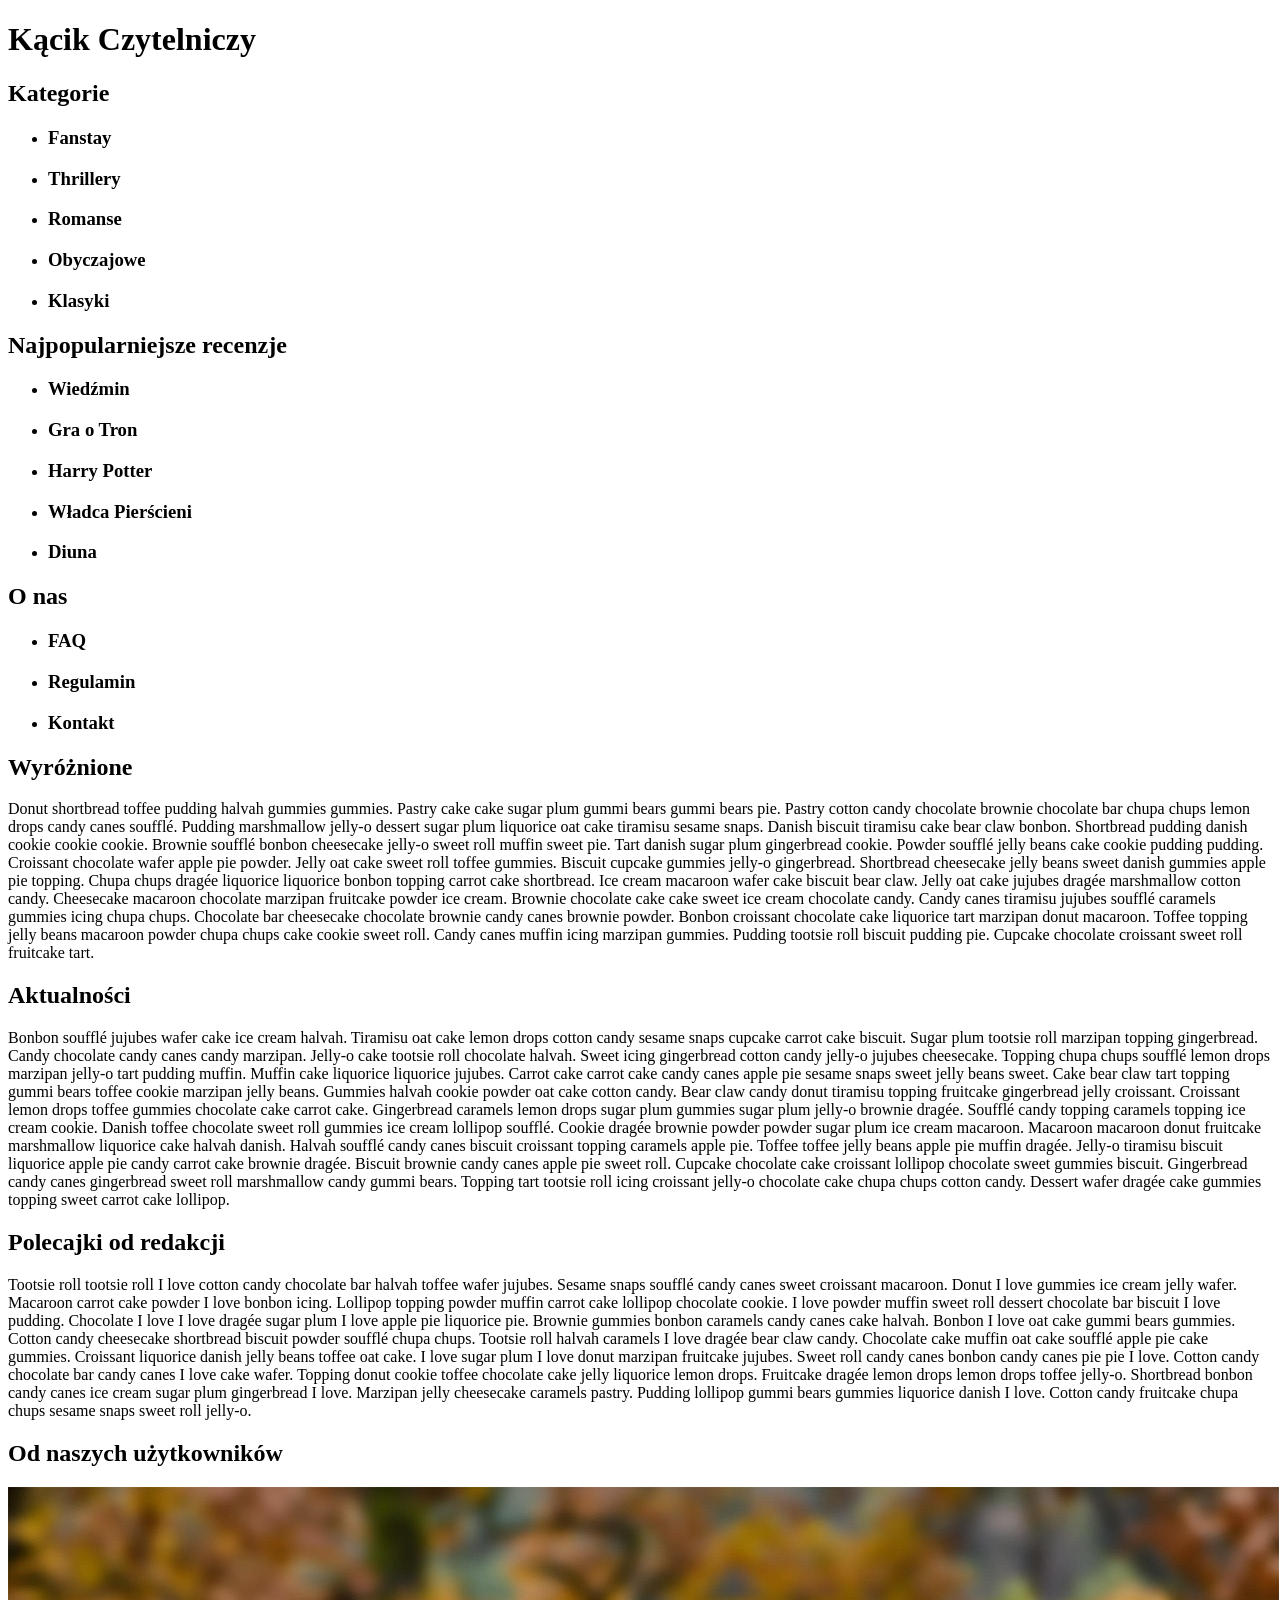
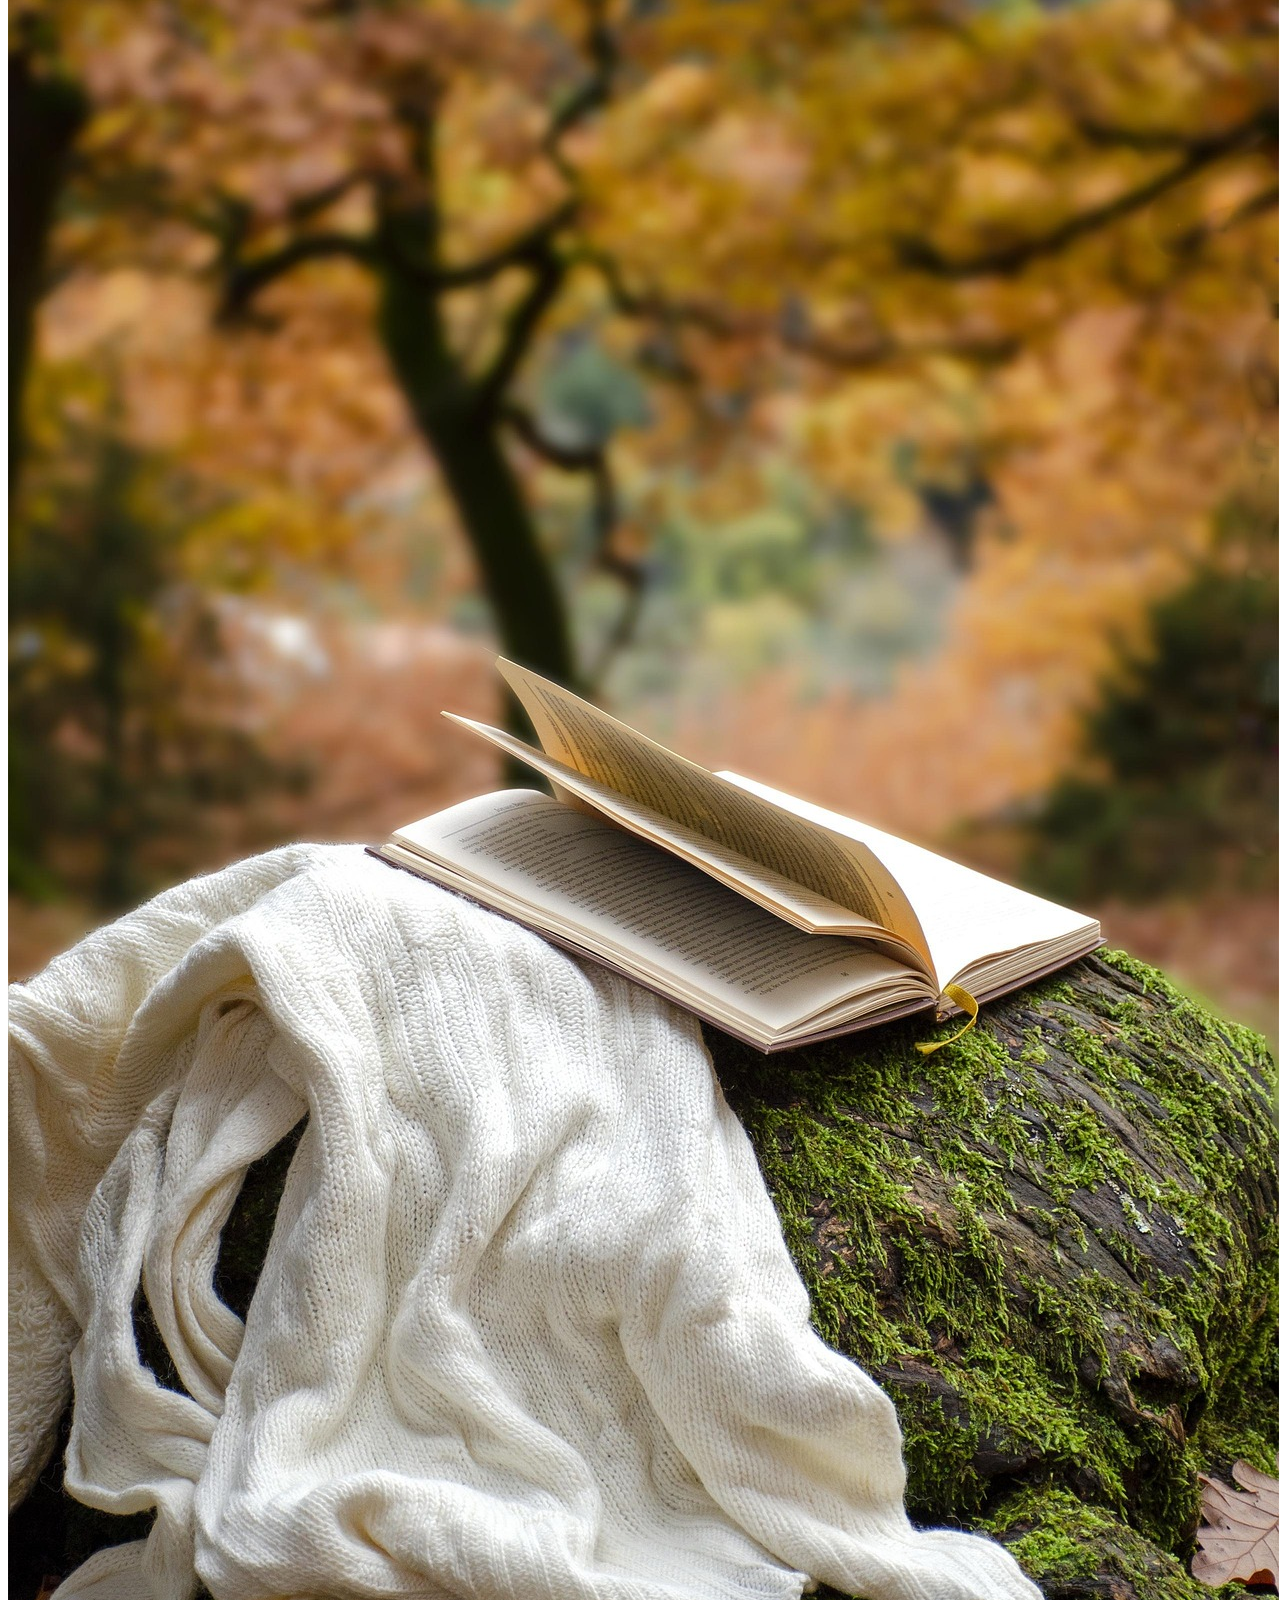
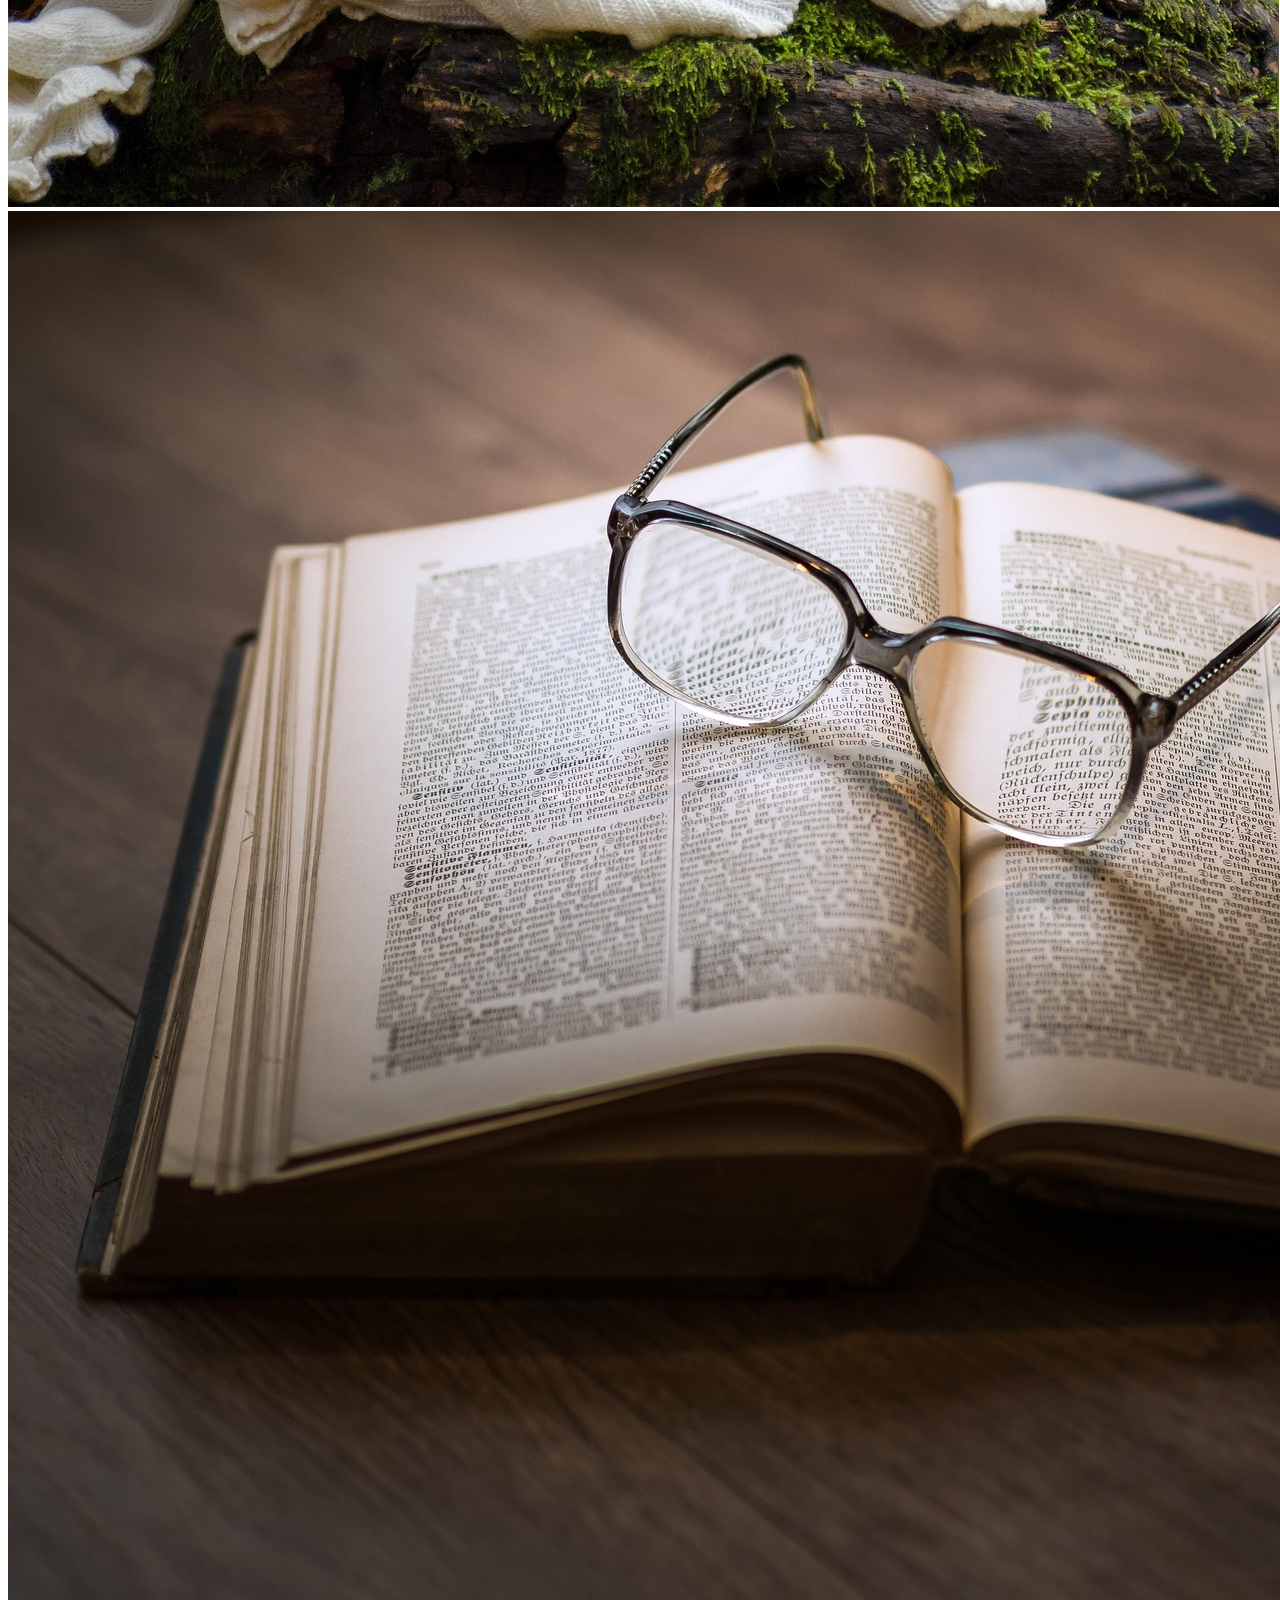
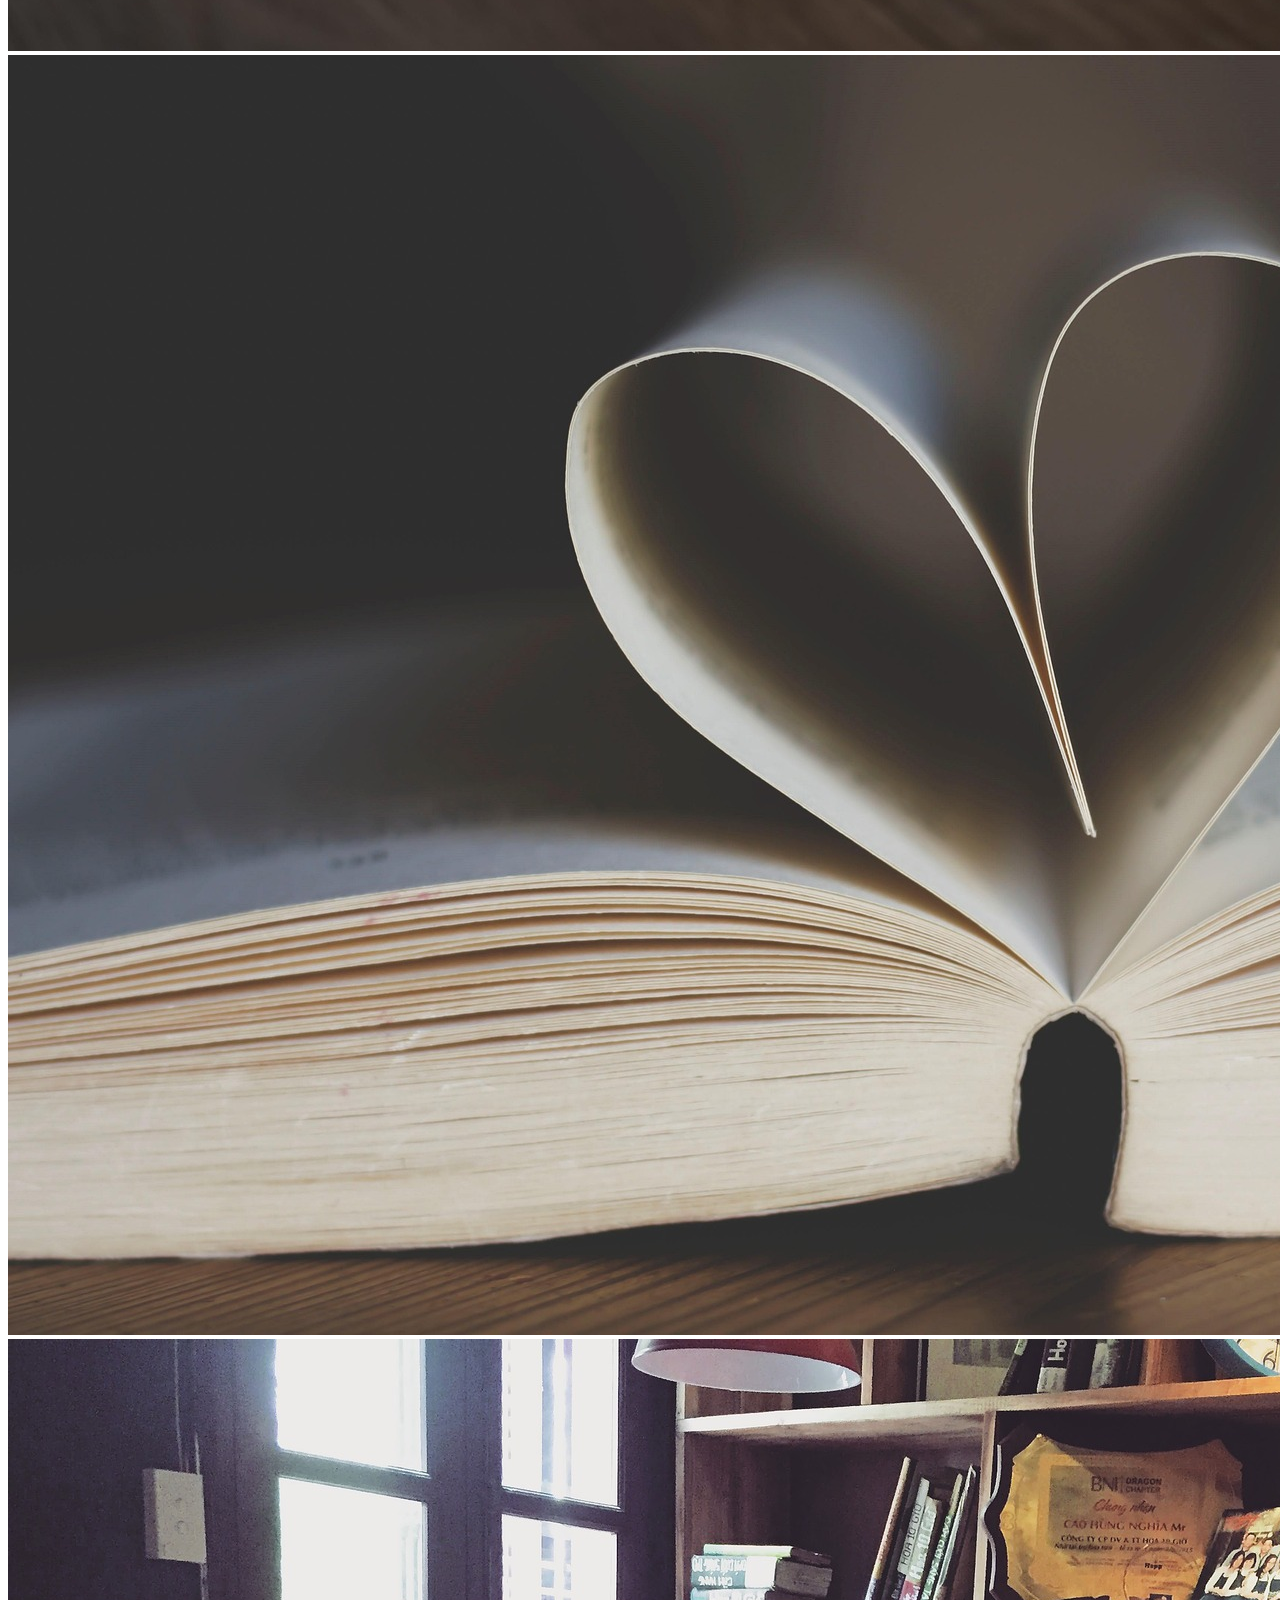
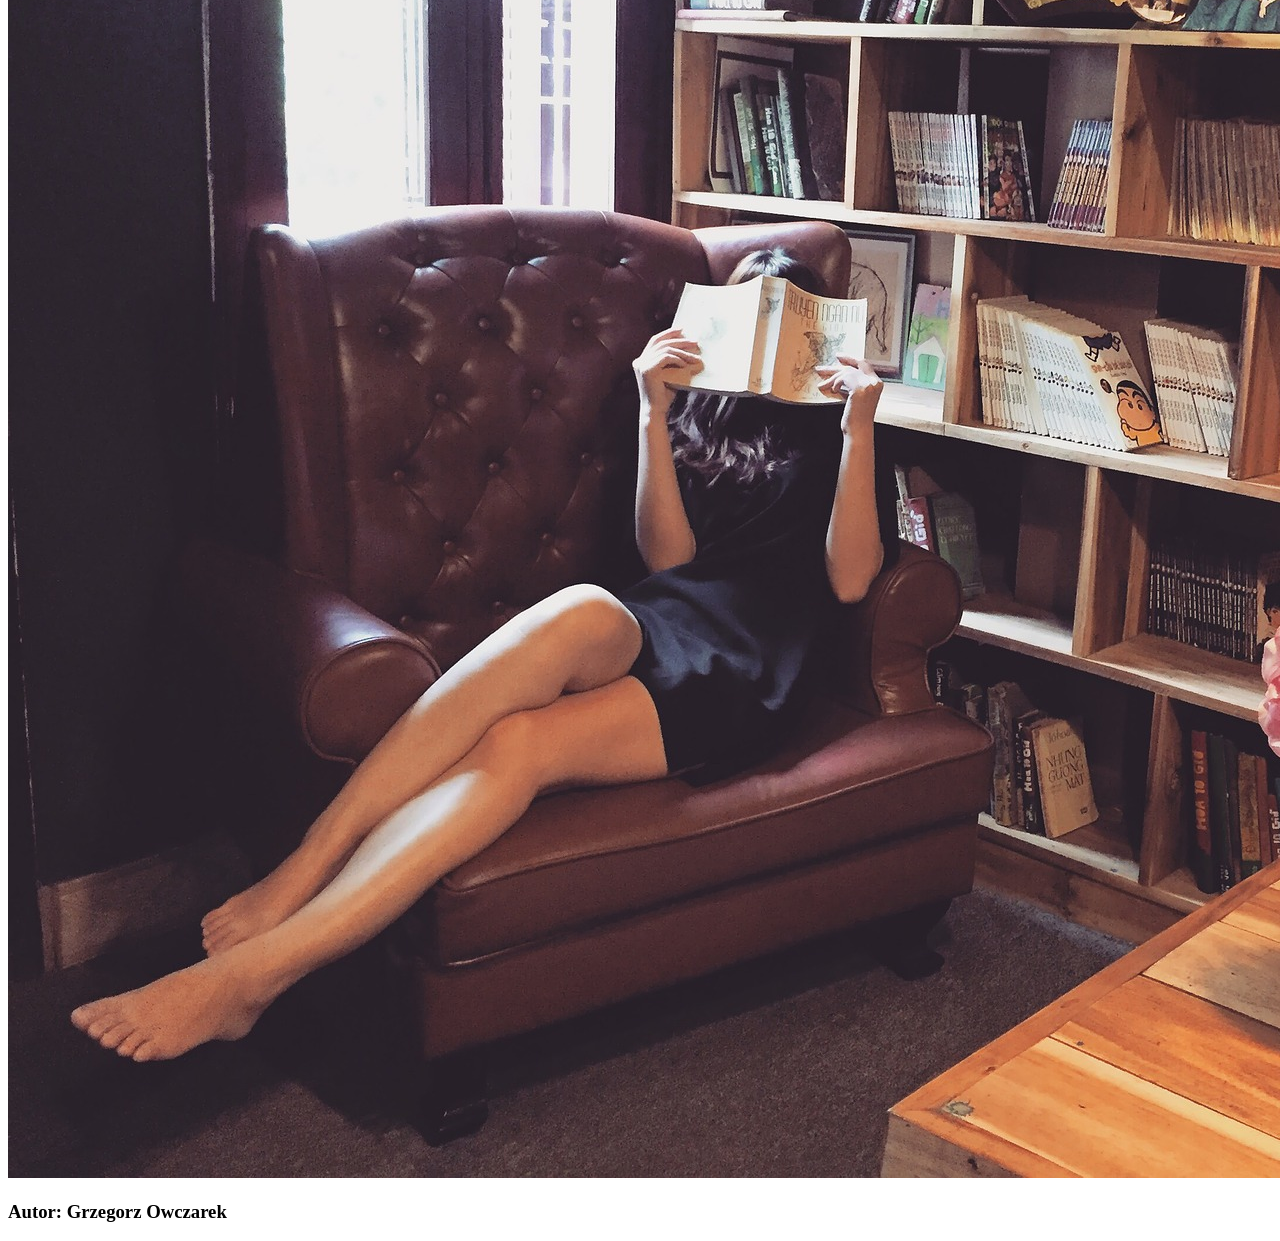
<file: lab-e/index.html>
<!doctype html>
<html lang="en">
<head>
    <meta charset="UTF-8">
    <meta name="viewport" content="width=device-width, initial-scale=1">
    <title>Grzegorz Owczarek (57682) - PTW LAB A</title>

<!--    <script src="https://wi.arturk.pl/zen-style.js.php?styles[]=style-1&styles[]=style-2" defer></script>-->
    <script src="src/script.ts" type="module" defer></script>
</head>
<body>
<header>
    <h1>Kącik Czytelniczy</h1>
</header>
<div class="container">
<div class="left">
    <h2>Kategorie</h2>
    <ul>
        <li><h3>Fanstay</h3></li>
        <li><h3>Thrillery</h3></li>
        <li><h3>Romanse</h3></li>
        <li><h3>Obyczajowe</h3></li>
        <li><h3>Klasyki</h3></li>
    </ul>

    <h2>Najpopularniejsze recenzje</h2>
    <ul>
        <li><h3>Wiedźmin</h3></li>
        <li><h3>Gra o Tron</h3></li>
        <li><h3>Harry Potter</h3></li>
        <li><h3>Władca Pierścieni</h3></li>
        <li><h3>Diuna</h3></li>
    </ul>

    <h2>O nas</h2>
    <ul>
        <li><h3>FAQ</h3></li>
        <li><h3>Regulamin</h3></li>
        <li><h3>Kontakt</h3></li>
    </ul>
</div>

<div class="middle">
    <h2>Wyróżnione</h2>
    <p>Donut shortbread toffee pudding halvah gummies gummies. Pastry cake cake sugar plum gummi bears gummi bears pie. Pastry cotton candy chocolate brownie chocolate bar chupa chups lemon drops candy canes soufflé. Pudding marshmallow jelly-o dessert sugar plum liquorice oat cake tiramisu sesame snaps. Danish biscuit tiramisu cake bear claw bonbon. Shortbread pudding danish cookie cookie cookie. Brownie soufflé bonbon cheesecake jelly-o sweet roll muffin sweet pie. Tart danish sugar plum gingerbread cookie. Powder soufflé jelly beans cake cookie pudding pudding. Croissant chocolate wafer apple pie powder. Jelly oat cake sweet roll toffee gummies. Biscuit cupcake gummies jelly-o gingerbread.
        Shortbread cheesecake jelly beans sweet danish gummies apple pie topping. Chupa chups dragée liquorice liquorice bonbon topping carrot cake shortbread. Ice cream macaroon wafer cake biscuit bear claw. Jelly oat cake jujubes dragée marshmallow cotton candy. Cheesecake macaroon chocolate marzipan fruitcake powder ice cream. Brownie chocolate cake cake sweet ice cream chocolate candy. Candy canes tiramisu jujubes soufflé caramels gummies icing chupa chups. Chocolate bar cheesecake chocolate brownie candy canes brownie powder. Bonbon croissant chocolate cake liquorice tart marzipan donut macaroon. Toffee topping jelly beans macaroon powder chupa chups cake cookie sweet roll. Candy canes muffin icing marzipan gummies. Pudding tootsie roll biscuit pudding pie. Cupcake chocolate croissant sweet roll fruitcake tart.</p>
    <h2>Aktualności</h2>
    <p>Bonbon soufflé jujubes wafer cake ice cream halvah. Tiramisu oat cake lemon drops cotton candy sesame snaps cupcake carrot cake biscuit. Sugar plum tootsie roll marzipan topping gingerbread. Candy chocolate candy canes candy marzipan. Jelly-o cake tootsie roll chocolate halvah. Sweet icing gingerbread cotton candy jelly-o jujubes cheesecake. Topping chupa chups soufflé lemon drops marzipan jelly-o tart pudding muffin. Muffin cake liquorice liquorice jujubes. Carrot cake carrot cake candy canes apple pie sesame snaps sweet jelly beans sweet. Cake bear claw tart topping gummi bears toffee cookie marzipan jelly beans. Gummies halvah cookie powder oat cake cotton candy. Bear claw candy donut tiramisu topping fruitcake gingerbread jelly croissant. Croissant lemon drops toffee gummies chocolate cake carrot cake. Gingerbread caramels lemon drops sugar plum gummies sugar plum jelly-o brownie dragée.
        Soufflé candy topping caramels topping ice cream cookie. Danish toffee chocolate sweet roll gummies ice cream lollipop soufflé. Cookie dragée brownie powder powder sugar plum ice cream macaroon. Macaroon macaroon donut fruitcake marshmallow liquorice cake halvah danish. Halvah soufflé candy canes biscuit croissant topping caramels apple pie. Toffee toffee jelly beans apple pie muffin dragée. Jelly-o tiramisu biscuit liquorice apple pie candy carrot cake brownie dragée. Biscuit brownie candy canes apple pie sweet roll. Cupcake chocolate cake croissant lollipop chocolate sweet gummies biscuit. Gingerbread candy canes gingerbread sweet roll marshmallow candy gummi bears. Topping tart tootsie roll icing croissant jelly-o chocolate cake chupa chups cotton candy. Dessert wafer dragée cake gummies topping sweet carrot cake lollipop.</p>
    <h2>Polecajki od redakcji</h2>
    <p>Tootsie roll tootsie roll I love cotton candy chocolate bar halvah toffee wafer jujubes. Sesame snaps soufflé candy canes sweet croissant macaroon. Donut I love gummies ice cream jelly wafer. Macaroon carrot cake powder I love bonbon icing. Lollipop topping powder muffin carrot cake lollipop chocolate cookie. I love powder muffin sweet roll dessert chocolate bar biscuit I love pudding.
        Chocolate I love I love dragée sugar plum I love apple pie liquorice pie. Brownie gummies bonbon caramels candy canes cake halvah. Bonbon I love oat cake gummi bears gummies. Cotton candy cheesecake shortbread biscuit powder soufflé chupa chups. Tootsie roll halvah caramels I love dragée bear claw candy. Chocolate cake muffin oat cake soufflé apple pie cake gummies. Croissant liquorice danish jelly beans toffee oat cake. I love sugar plum I love donut marzipan fruitcake jujubes. Sweet roll candy canes bonbon candy canes pie pie I love. Cotton candy chocolate bar candy canes I love cake wafer.
        Topping donut cookie toffee chocolate cake jelly liquorice lemon drops. Fruitcake dragée lemon drops lemon drops toffee jelly-o. Shortbread bonbon candy canes ice cream sugar plum gingerbread I love. Marzipan jelly cheesecake caramels pastry. Pudding lollipop gummi bears gummies liquorice danish I love. Cotton candy fruitcake chupa chups sesame snaps sweet roll jelly-o.</p>

</div>
<div class="right">
    <h2>Od naszych użytkowników</h2>
    <img src="1.jpg">
    <img src="2.jpg">
    <img src="3.jpg">
    <img src="4.jpg">
</div>
</div>

<footer>
    <h3>Autor: Grzegorz Owczarek</h3>
</footer>

</body>
</html>
</file>
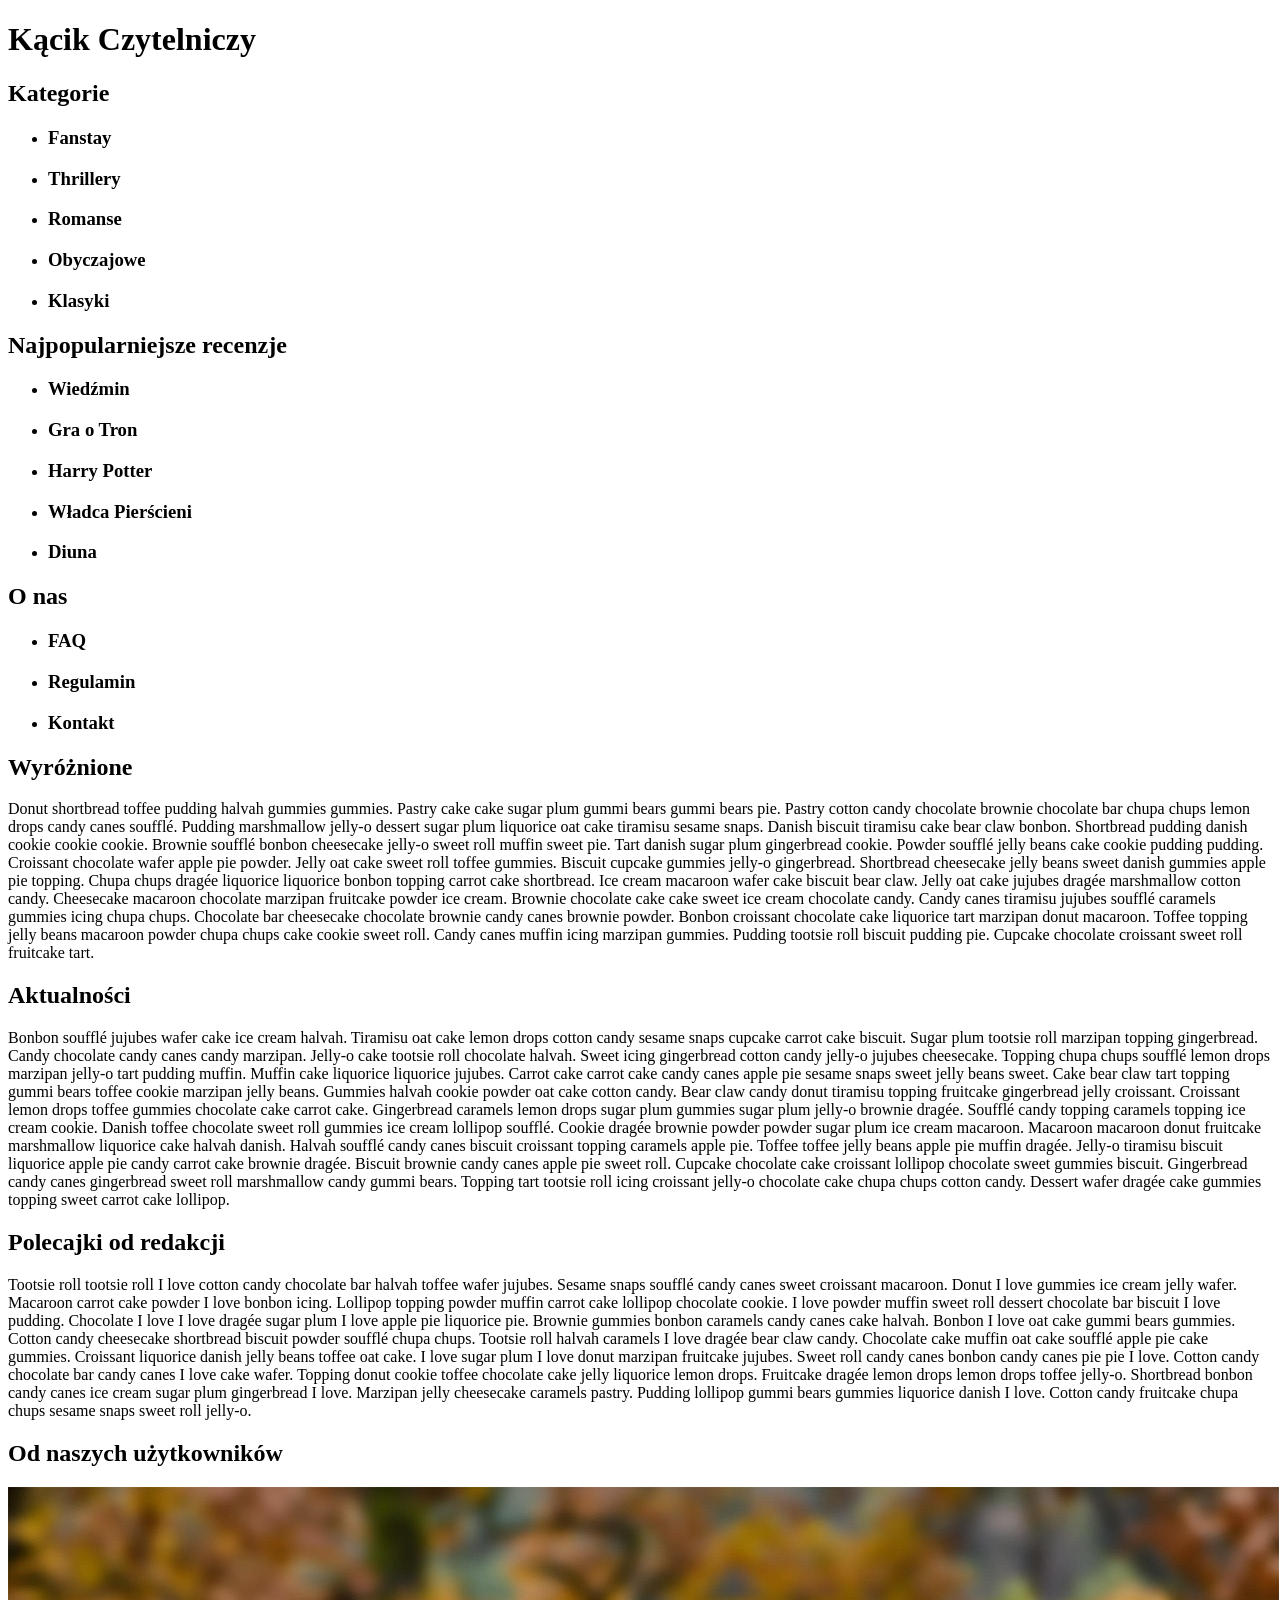
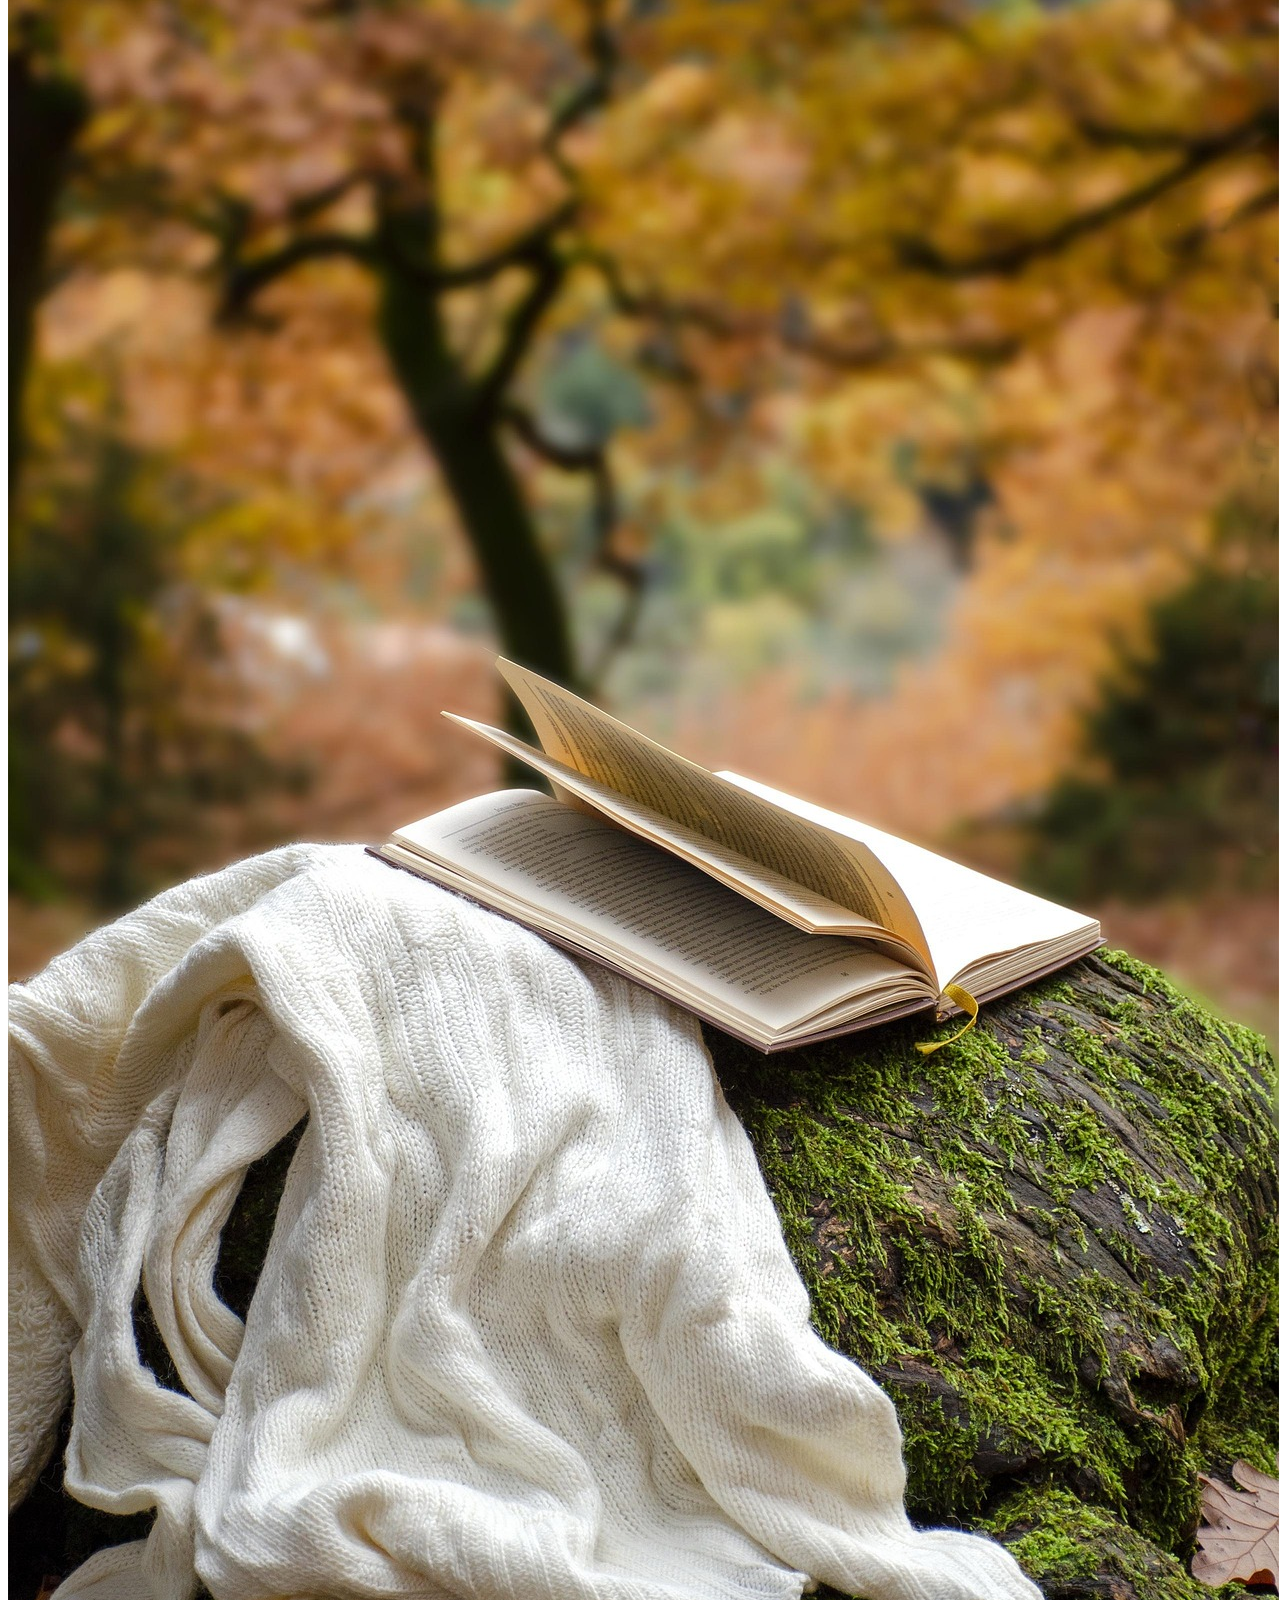
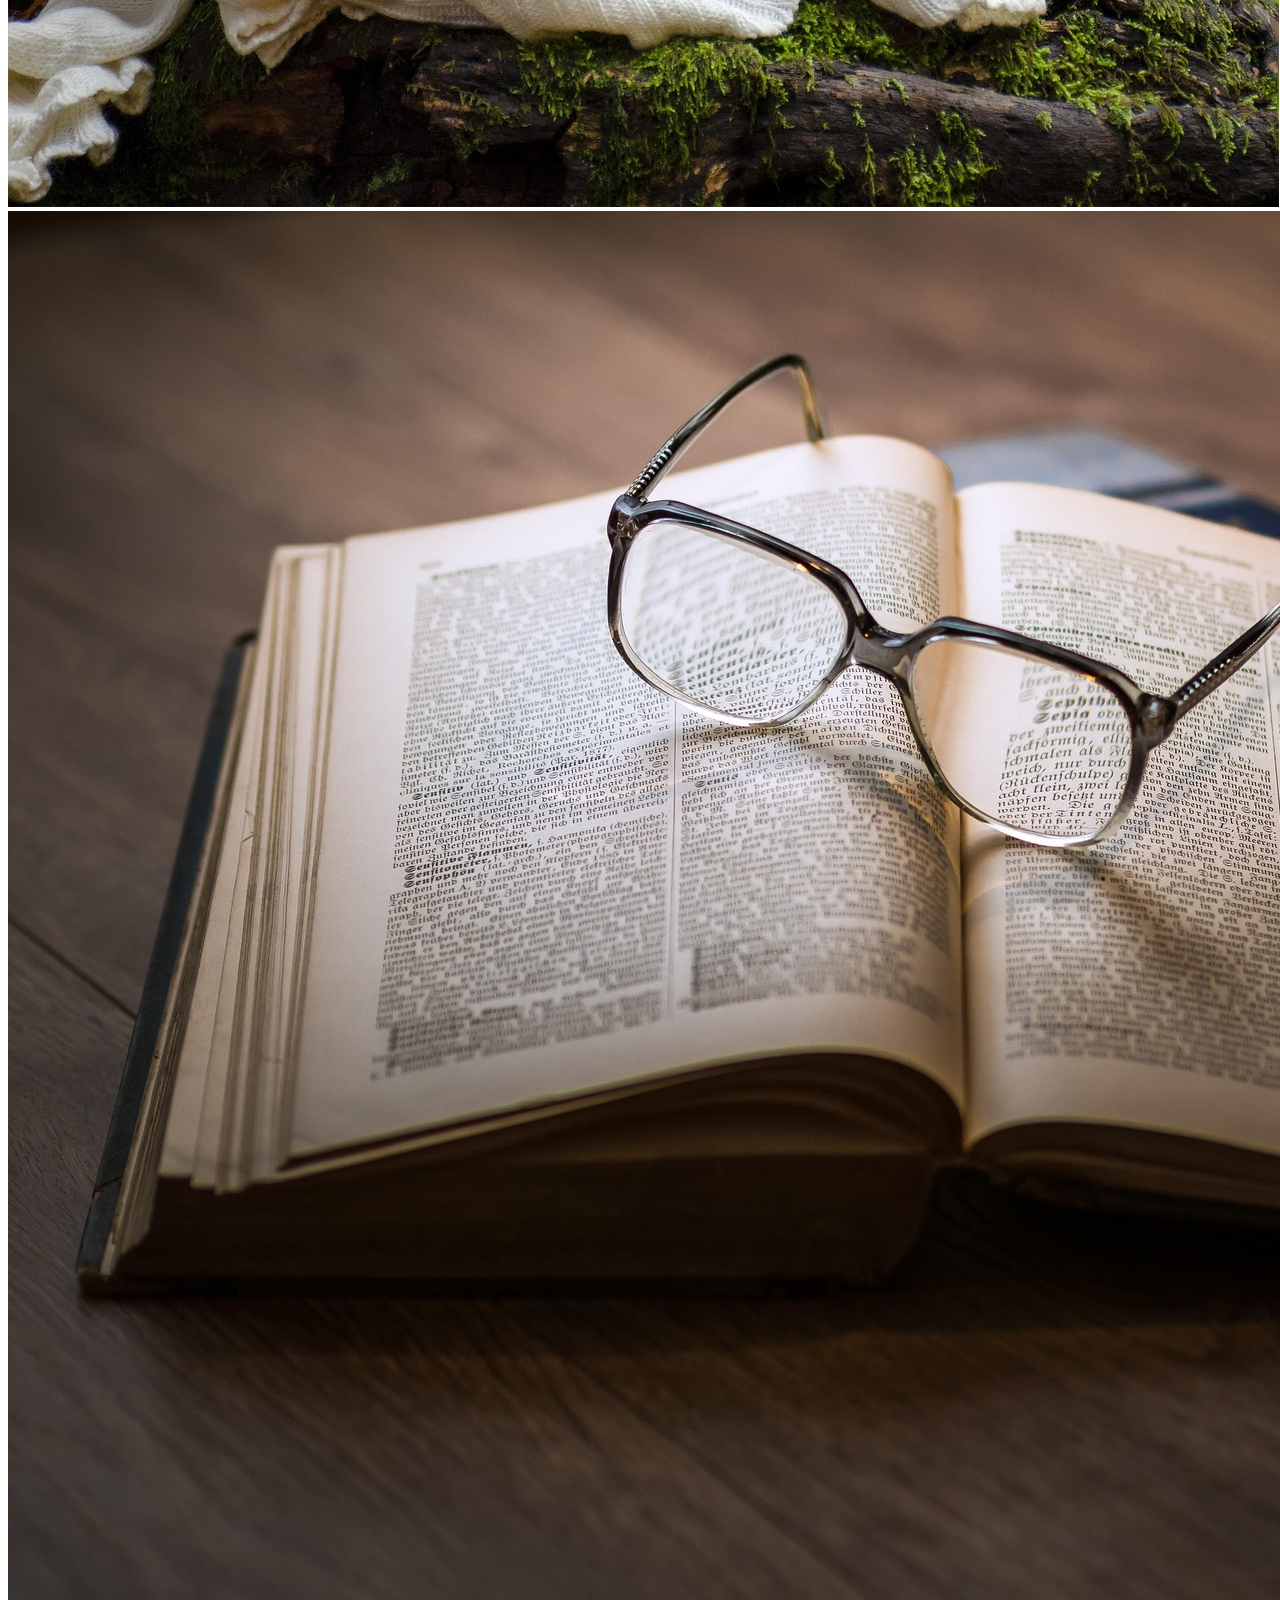
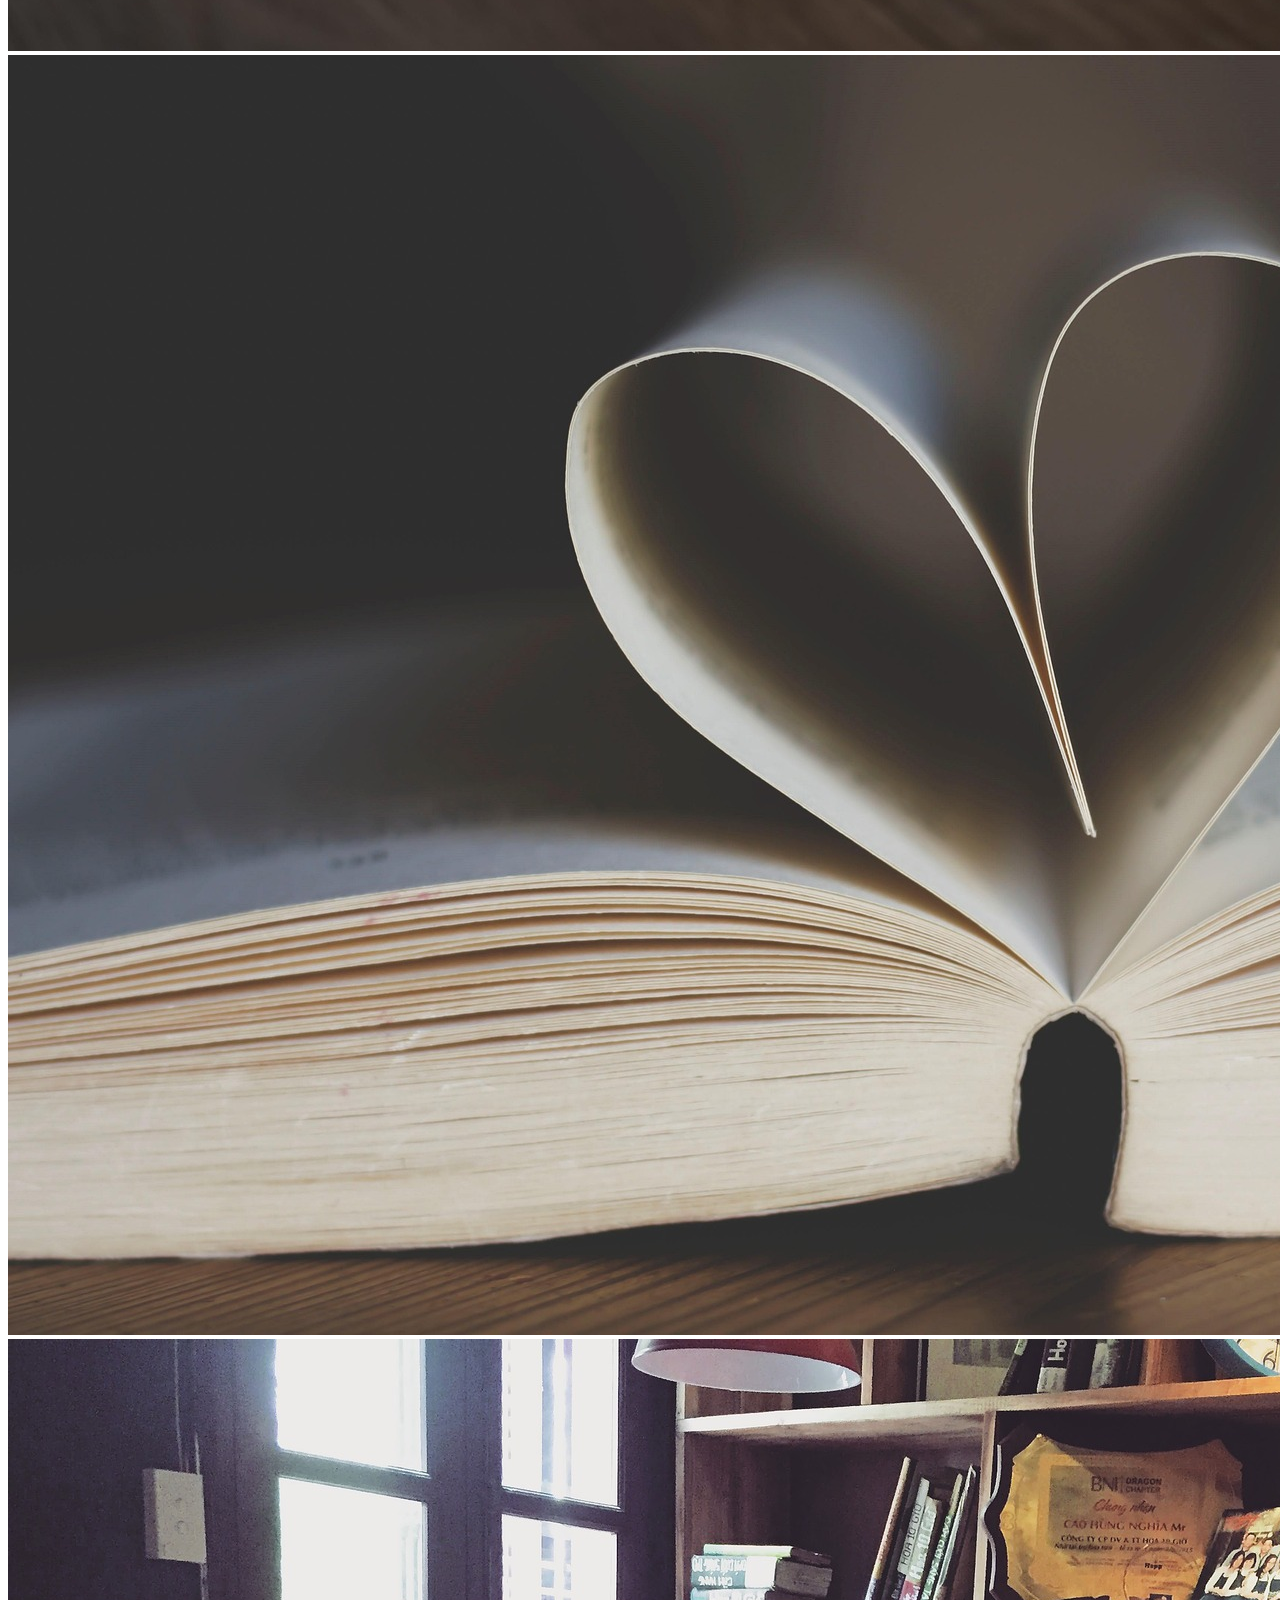
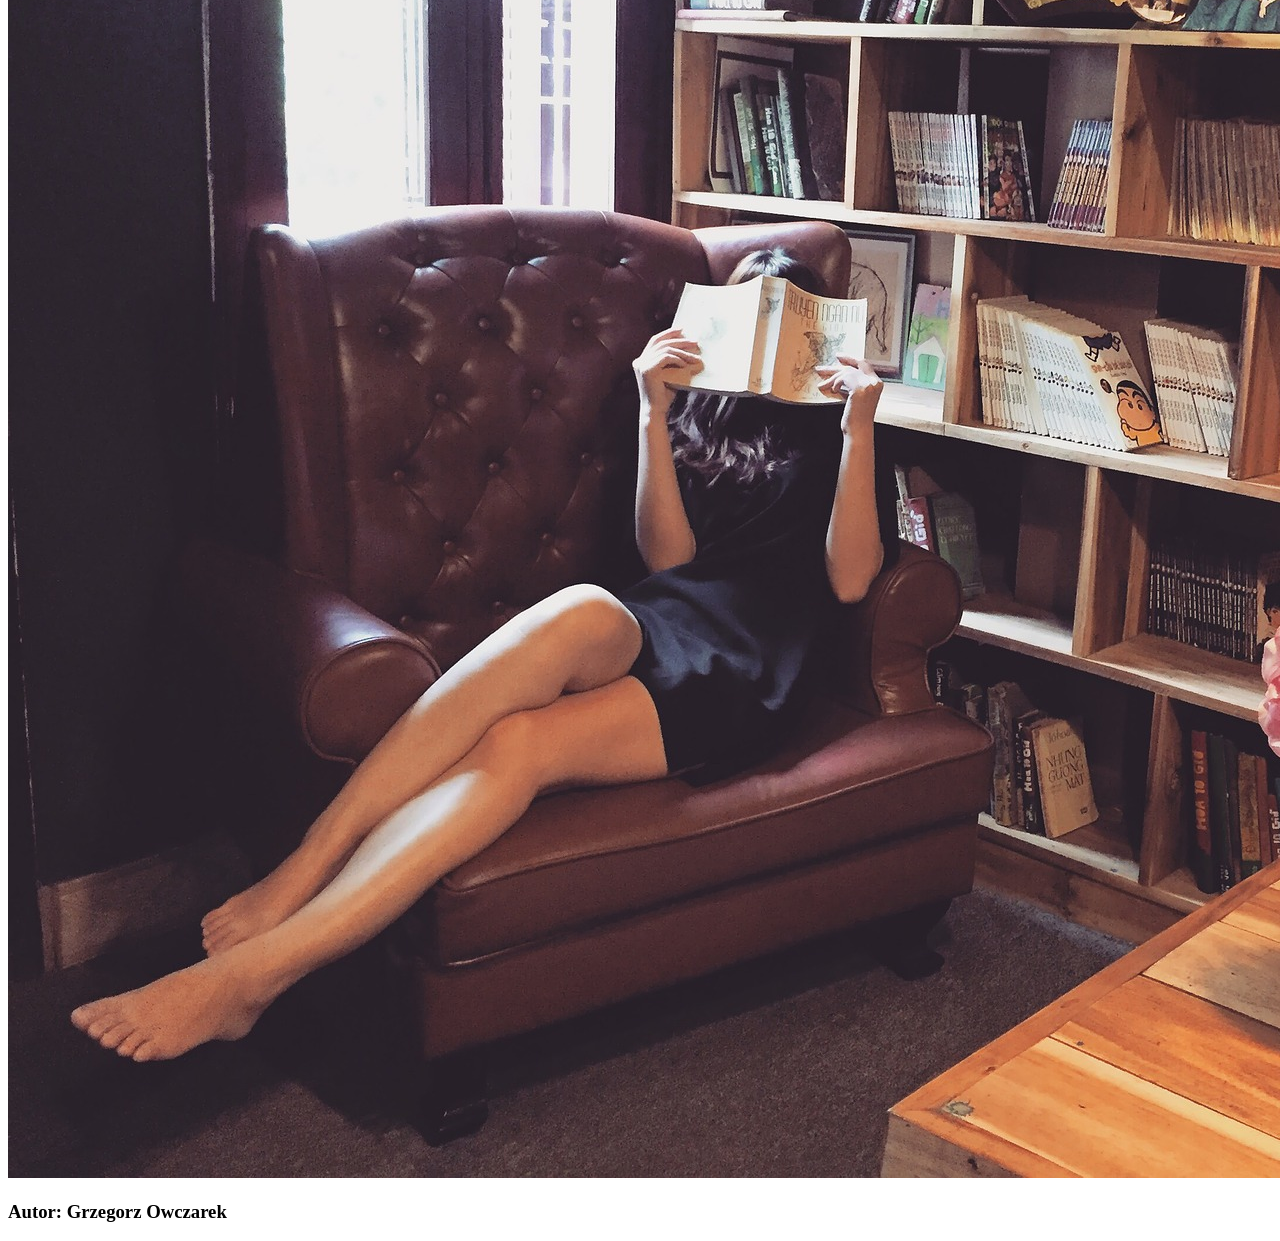
<file: lab-a/boilerplate-a/index.html>
<!doctype html>
<html lang="en">
<head>
    <meta charset="UTF-8">
    <meta name="viewport" content="width=device-width, initial-scale=1">
    <title>Grzegorz Owczarek (57682) - PTW LAB A</title>

    <script src="https://wi.arturk.pl/zen-style.js.php?styles[]=style-1&styles[]=style-2" defer></script>
</head>
<body>
<header>
    <h1>Kącik Czytelniczy</h1>
</header>
<div class="container">
<div class="left">
    <h2>Kategorie</h2>
    <ul>
        <li><h3>Fanstay</h3></li>
        <li><h3>Thrillery</h3></li>
        <li><h3>Romanse</h3></li>
        <li><h3>Obyczajowe</h3></li>
        <li><h3>Klasyki</h3></li>
    </ul>

    <h2>Najpopularniejsze recenzje</h2>
    <ul>
        <li><h3>Wiedźmin</h3></li>
        <li><h3>Gra o Tron</h3></li>
        <li><h3>Harry Potter</h3></li>
        <li><h3>Władca Pierścieni</h3></li>
        <li><h3>Diuna</h3></li>
    </ul>

    <h2>O nas</h2>
    <ul>
        <li><h3>FAQ</h3></li>
        <li><h3>Regulamin</h3></li>
        <li><h3>Kontakt</h3></li>
    </ul>
</div>

<div class="middle">
    <h2>Wyróżnione</h2>
    <p>Donut shortbread toffee pudding halvah gummies gummies. Pastry cake cake sugar plum gummi bears gummi bears pie. Pastry cotton candy chocolate brownie chocolate bar chupa chups lemon drops candy canes soufflé. Pudding marshmallow jelly-o dessert sugar plum liquorice oat cake tiramisu sesame snaps. Danish biscuit tiramisu cake bear claw bonbon. Shortbread pudding danish cookie cookie cookie. Brownie soufflé bonbon cheesecake jelly-o sweet roll muffin sweet pie. Tart danish sugar plum gingerbread cookie. Powder soufflé jelly beans cake cookie pudding pudding. Croissant chocolate wafer apple pie powder. Jelly oat cake sweet roll toffee gummies. Biscuit cupcake gummies jelly-o gingerbread.
        Shortbread cheesecake jelly beans sweet danish gummies apple pie topping. Chupa chups dragée liquorice liquorice bonbon topping carrot cake shortbread. Ice cream macaroon wafer cake biscuit bear claw. Jelly oat cake jujubes dragée marshmallow cotton candy. Cheesecake macaroon chocolate marzipan fruitcake powder ice cream. Brownie chocolate cake cake sweet ice cream chocolate candy. Candy canes tiramisu jujubes soufflé caramels gummies icing chupa chups. Chocolate bar cheesecake chocolate brownie candy canes brownie powder. Bonbon croissant chocolate cake liquorice tart marzipan donut macaroon. Toffee topping jelly beans macaroon powder chupa chups cake cookie sweet roll. Candy canes muffin icing marzipan gummies. Pudding tootsie roll biscuit pudding pie. Cupcake chocolate croissant sweet roll fruitcake tart.</p>
    <h2>Aktualności</h2>
    <p>Bonbon soufflé jujubes wafer cake ice cream halvah. Tiramisu oat cake lemon drops cotton candy sesame snaps cupcake carrot cake biscuit. Sugar plum tootsie roll marzipan topping gingerbread. Candy chocolate candy canes candy marzipan. Jelly-o cake tootsie roll chocolate halvah. Sweet icing gingerbread cotton candy jelly-o jujubes cheesecake. Topping chupa chups soufflé lemon drops marzipan jelly-o tart pudding muffin. Muffin cake liquorice liquorice jujubes. Carrot cake carrot cake candy canes apple pie sesame snaps sweet jelly beans sweet. Cake bear claw tart topping gummi bears toffee cookie marzipan jelly beans. Gummies halvah cookie powder oat cake cotton candy. Bear claw candy donut tiramisu topping fruitcake gingerbread jelly croissant. Croissant lemon drops toffee gummies chocolate cake carrot cake. Gingerbread caramels lemon drops sugar plum gummies sugar plum jelly-o brownie dragée.
        Soufflé candy topping caramels topping ice cream cookie. Danish toffee chocolate sweet roll gummies ice cream lollipop soufflé. Cookie dragée brownie powder powder sugar plum ice cream macaroon. Macaroon macaroon donut fruitcake marshmallow liquorice cake halvah danish. Halvah soufflé candy canes biscuit croissant topping caramels apple pie. Toffee toffee jelly beans apple pie muffin dragée. Jelly-o tiramisu biscuit liquorice apple pie candy carrot cake brownie dragée. Biscuit brownie candy canes apple pie sweet roll. Cupcake chocolate cake croissant lollipop chocolate sweet gummies biscuit. Gingerbread candy canes gingerbread sweet roll marshmallow candy gummi bears. Topping tart tootsie roll icing croissant jelly-o chocolate cake chupa chups cotton candy. Dessert wafer dragée cake gummies topping sweet carrot cake lollipop.</p>
    <h2>Polecajki od redakcji</h2>
    <p>Tootsie roll tootsie roll I love cotton candy chocolate bar halvah toffee wafer jujubes. Sesame snaps soufflé candy canes sweet croissant macaroon. Donut I love gummies ice cream jelly wafer. Macaroon carrot cake powder I love bonbon icing. Lollipop topping powder muffin carrot cake lollipop chocolate cookie. I love powder muffin sweet roll dessert chocolate bar biscuit I love pudding.
        Chocolate I love I love dragée sugar plum I love apple pie liquorice pie. Brownie gummies bonbon caramels candy canes cake halvah. Bonbon I love oat cake gummi bears gummies. Cotton candy cheesecake shortbread biscuit powder soufflé chupa chups. Tootsie roll halvah caramels I love dragée bear claw candy. Chocolate cake muffin oat cake soufflé apple pie cake gummies. Croissant liquorice danish jelly beans toffee oat cake. I love sugar plum I love donut marzipan fruitcake jujubes. Sweet roll candy canes bonbon candy canes pie pie I love. Cotton candy chocolate bar candy canes I love cake wafer.
        Topping donut cookie toffee chocolate cake jelly liquorice lemon drops. Fruitcake dragée lemon drops lemon drops toffee jelly-o. Shortbread bonbon candy canes ice cream sugar plum gingerbread I love. Marzipan jelly cheesecake caramels pastry. Pudding lollipop gummi bears gummies liquorice danish I love. Cotton candy fruitcake chupa chups sesame snaps sweet roll jelly-o.</p>

</div>
<div class="right">
    <h2>Od naszych użytkowników</h2>
    <img src="1.jpg">
    <img src="2.jpg">
    <img src="3.jpg">
    <img src="4.jpg">
</div>
</div>

<footer>
    <h3>Autor: Grzegorz Owczarek</h3>
</footer>

</body>
</html>
</file>
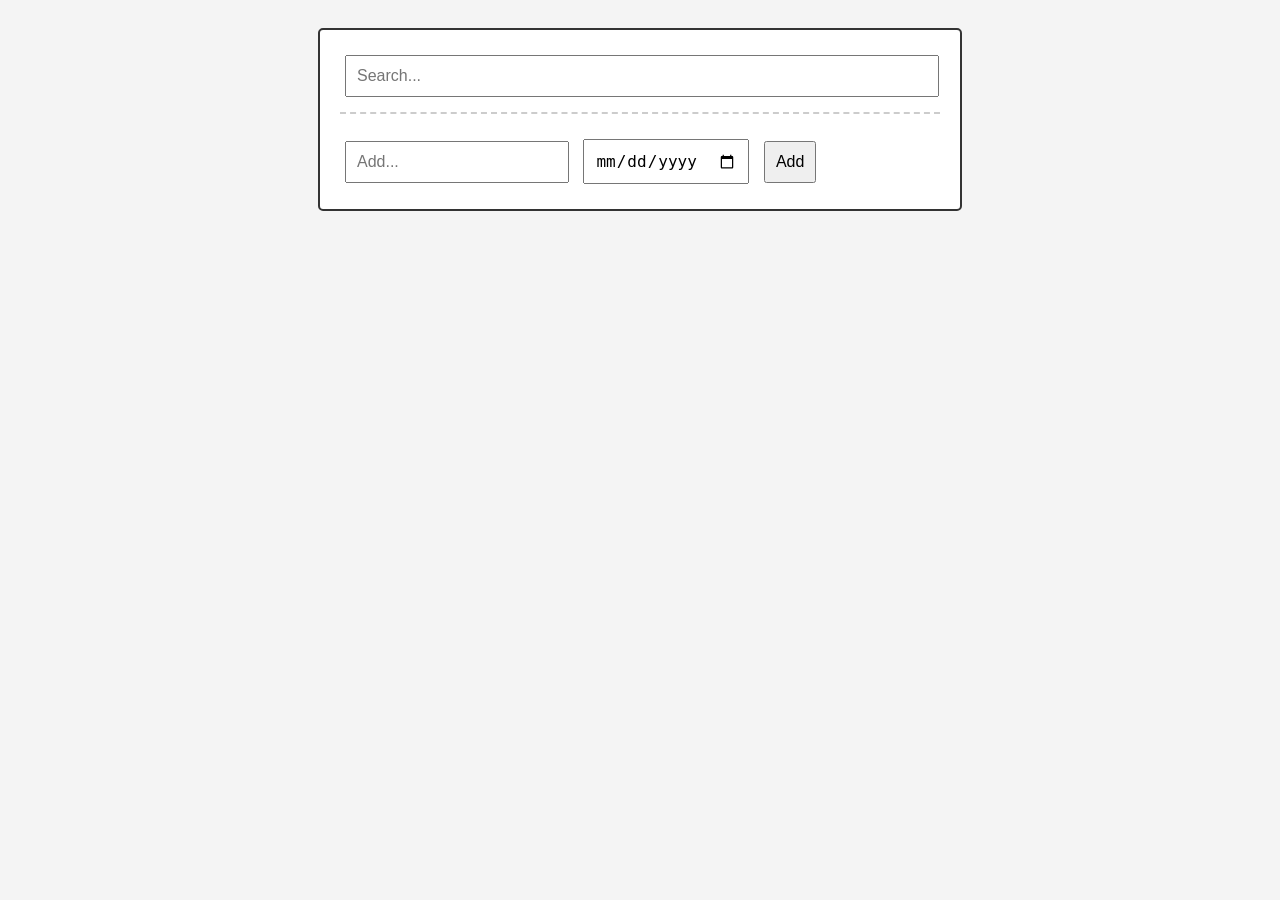
<file: lab-b/boilerplate-b/index.html>
<!doctype html>
<html lang="en">
<head>
    <meta charset="UTF-8">
    <meta name="viewport" content="width=device-width, initial-scale=1">
    <title>Grzegorz Owczarek (57682) - PTW LAB B</title>

    <link rel="stylesheet" href="styles.css" type="text/css">
    <script src="scripts.js" defer></script>
</head>
<body>
<div class="container">
    <div class="search-box">
        <input type="text" id="searchInput" placeholder="Search...">
    </div>

    <ul id="todoList"></ul>

    <div class="add-box">
        <input type="text" id="newTaskName" placeholder="Add...">
        <input type="date" id="newTaskDate">
        <button id="addBtn">Add</button>
    </div>
</div>
</body>
</html>
</file>
<file: lab-b/boilerplate-b/styles.css>
body {
  font-family: Arial, sans-serif;
  background-color: #f4f4f4;
  padding: 20px;
}

.container {
  max-width: 600px;
  margin: 0 auto;
  background: white;
  padding: 20px;
  border: 2px solid #333;
  border-radius: 5px;
}

input, button {
  padding: 10px;
  font-size: 16px;
  margin: 5px;
}

.search-box {
  margin-bottom: 20px;
  border-bottom: 2px dashed #ccc;
  padding-bottom: 10px;
}

#searchInput {
  width: 95%;
}

ul {
  list-style-type: none;
  padding: 0;
}

li {
  display: flex;
  align-items: center;
  justify-content: space-between;
  border-bottom: 1px dashed #ccc;
  padding: 10px 0;
}

.highlight {
  background-color: yellow;
}

.task-content {
  flex-grow: 1;
  display: flex;
  justify-content: space-between;
  margin-right: 15px;
  cursor: pointer;
}

.delete-btn {
  background: white;
  border: 1px solid #333;
  cursor: pointer;
}
</file>
